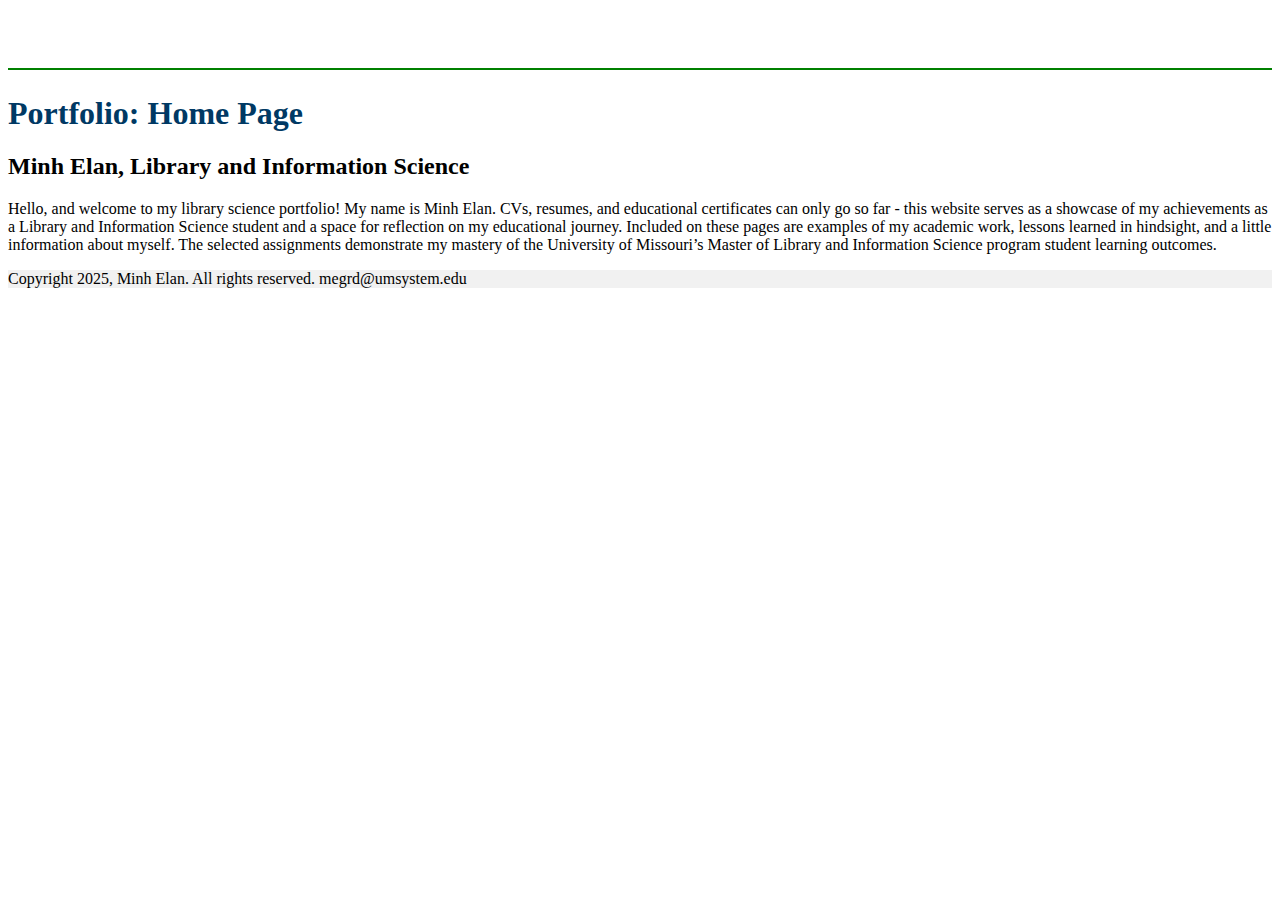
<file: webdevelopment/index.html>
<!DOCTYPE html>
<html lang="en-US">
<head>
               <!-- Home Page for Portfolio

School/Term:  University of Missouri ISLT 7355 Summer 2025

Developed: June 14, 2025

-->
 <meta charset="utf-8">
               <title>Home</title>
<link rel="stylesheet" href="nav.css">
<link rel="stylesheet" href="style.css">
</head>
<body>
    <nav></nav>
    <header>
        <h1>Portfolio: Home Page</h1>
    </header>
<main>
    <h2>Minh Elan, Library and Information Science</h2>
    <p>Hello, and welcome to my library science portfolio! My name is Minh Elan. CVs, resumes, and educational certificates can only go so far - this website serves as a showcase of my achievements as a Library and Information Science student and a space for reflection on my educational journey. Included on these pages are examples of my academic work, lessons learned in hindsight, and a little information about myself. The selected assignments demonstrate my mastery of the University of Missouri’s Master of Library and Information Science program student learning outcomes.</p>
    </main>


<footer>Copyright 2025, Minh Elan. All rights reserved. megrd@umsystem.edu </footer>
</body>
</html>
</file>
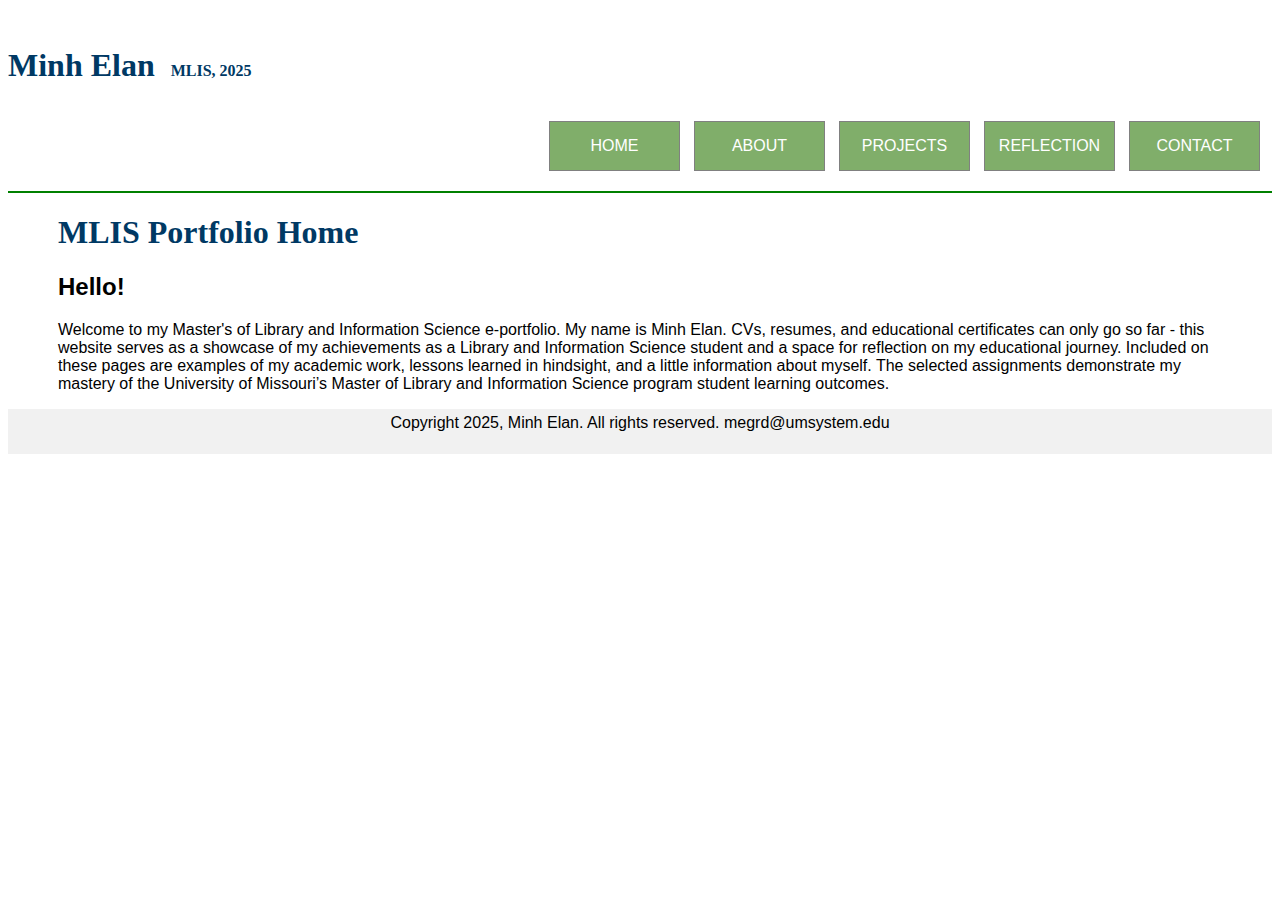
<file: webdevelopment/webdevelopment/index.html>
<!DOCTYPE html>
<html lang="en-US">
<head>
            <!-- Home Page for Portfolio
            School/Term:  University of Missouri ISLT 7355 Summer 2025
            Developed: June 14, 2025
            -->
    <meta charset="utf-8">
    <title>Home</title>
    <link rel="stylesheet" href="nav.css">
    <link rel="stylesheet" href="style.css">
</head>
<body><span style="margin-left:30px"><h1>Minh Elan&nbsp;&nbsp;<span style="font-size:medium" "font-style:italic" "font-weight:normal">MLIS, 2025</span></span></h1>
    <nav><ul>
        <li><a href="index.html">HOME</a></li>
        <li><a href="about.html">ABOUT</a></li>
        <li><a href="project.html">PROJECTS</a>
                <ul>
                     <li>Link 1</li>
                     <li>Link 2</li>
                     <li>Link 3</li>
              </ul>
        <li><a href="reflection.html">REFLECTION</a></li>
        <li><a href="#contact.html">CONTACT</a></li>
    </ul></nav>
    <header>
        <h1>MLIS Portfolio Home</h1>
    </header>
<main>
    <h2>Hello!</h2>
    <p>Welcome to my Master's of Library and Information Science e-portfolio. My name is Minh Elan. CVs, resumes, and educational certificates can only go so far - this website serves as a showcase of my achievements as a Library and Information Science student and a space for reflection on my educational journey. Included on these pages are examples of my academic work, lessons learned in hindsight, and a little information about myself. The selected assignments demonstrate my mastery of the University of Missouri’s Master of Library and Information Science program student learning outcomes.</p>
</main>
<footer>Copyright 2025, Minh Elan. All rights reserved. megrd@umsystem.edu </footer>
</body>
</html>
</file>
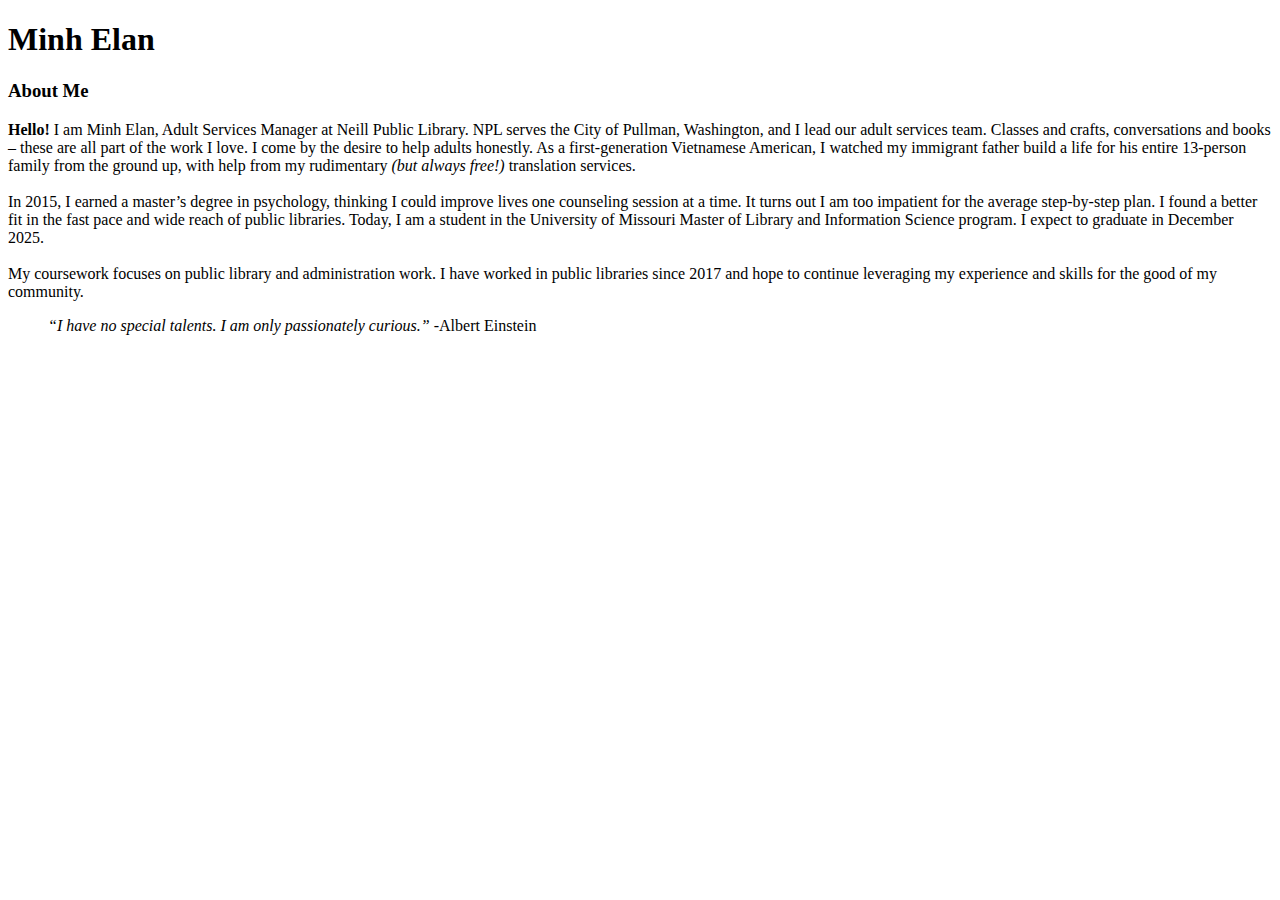
<file: webdevelopment/about the first.html>
<!DOCTYPE html>
<html lang ="en">
    
    <head>
        <!-- About Page for Portfolio

School/Term:  University of Missouri ISLT 7355 Summer 2025

Developed: June 14, 2025

-->
<meta charset="utf-8">
       <title>About Page</title>
        <meta name="description" content="About">
    </head>
    <body>
        
        <h1>Minh Elan</h1>
        <h3>About Me</h3>
        
        <p>
            <strong>Hello!</strong> I am Minh Elan, Adult Services Manager at Neill Public Library. NPL serves the City of Pullman, Washington, and I lead our adult services team. Classes and crafts, conversations and books – these are all part of the work I love. I come by the desire to help adults honestly. As a first-generation Vietnamese American, I watched my immigrant father build a life for his entire 13-person family from the ground up, with help from my rudimentary <em>(but always free!)</em> translation services. <br><br>
In 2015, I earned a master’s degree in psychology, thinking I could improve lives one counseling session at a time. It turns out I am too impatient for the average step-by-step plan. I found a better fit in the fast pace and wide reach of public libraries. Today, I am a student in the University of Missouri Master of Library and Information Science program. I expect to graduate in December 2025. <br><br>
My coursework focuses on public library and administration work. I have worked in public libraries since 2017 and hope to continue leveraging my experience and skills for the good of my community. </p>
<blockquote><em>“I have no special talents. I am only passionately curious.”</em> -Albert Einstein</blockquote>

        
    
    </body>
</html>
</file>
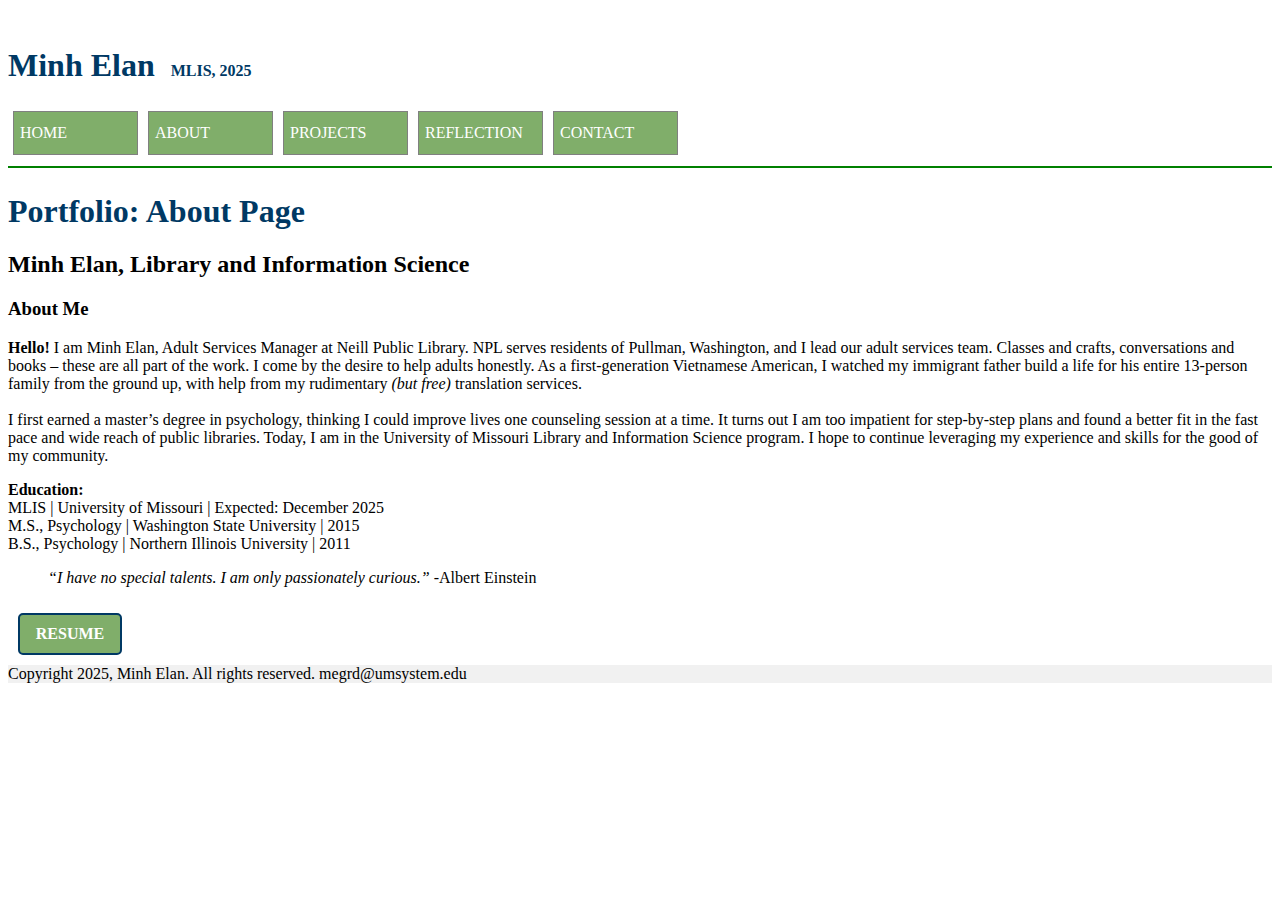
<file: webdevelopment/about.html>
<!DOCTYPE html>
<html lang="en-US">
<head>
            <!-- About Page for Portfolio
            School/Term:  University of Missouri ISLT 7355 Summer 2025
            Developed: June 14, 2025
            -->
        <meta charset="utf-8">
        <title>About</title>
         <link rel="stylesheet" href="nav.css">
               <link rel="stylesheet" href="style.css">
    <style>#resume {
        display: inline-block;
        border: 2px solid #003964;
        border-radius: 5px;
        width: 80px;
        list-style-type: none;
        text-align:center;
        padding: 10px;
        margin: 10px;
        color: white;
        background-color: #80ae6a;
        text-decoration: none;}
    </style>
</head>
<body><span style="margin-left:30px"><h1>Minh Elan&nbsp;&nbsp;<span style="font-size:medium" "font-style:italic" "font-weight:normal">MLIS, 2025</span></span></h1>
    <nav><ul>
        <li><a href="index.html">HOME</a></li>
        <li><a href="about.html">ABOUT</a></li>
        <li><a href="project.html">PROJECTS</a>
                <ul>
                     <li>Link 1</li>
                     <li>Link 2</li>
                     <li>Link 3</li>
              </ul>
        <li><a href="reflection.html">REFLECTION</a></li>
        <li><a href="#contact.html">CONTACT</a></li>
    </ul></nav>
    <header>
        <h1>Portfolio: About Page</h1>
    </header>
<main>
    <h2>Minh Elan, Library and Information Science</h2>
            <h3>About Me</h3>
                <p>
            <strong>Hello!</strong> I am Minh Elan, Adult Services Manager at Neill Public Library. NPL serves residents of Pullman, Washington, and I lead our adult services team. Classes and crafts, conversations and books – these are all part of the work. I come by the desire to help adults honestly. As a first-generation Vietnamese American, I watched my immigrant father build a life for his entire 13-person family from the ground up, with help from my rudimentary <em>(but free)</em> translation services.<br><br>
            I first earned a master’s degree in psychology, thinking I could improve lives one counseling session at a time. It turns out I am too impatient for step-by-step plans and found a better fit in the fast pace and wide reach of public libraries. Today, I am in the University of Missouri Library and Information Science program. I hope to continue leveraging my experience and skills for the good of my community.</p>
            <p><strong>Education:</strong><br>
MLIS | University of Missouri | Expected: December 2025<br>
M.S., Psychology | Washington State University | 2015<br>
B.S., Psychology | Northern Illinois University | 2011</p>
<blockquote><em>“I have no special talents. I am only passionately curious.”</em> -Albert Einstein</blockquote>
<a id="resume" href="../webcontent/Elanresume.pdf" target="_blank"><strong>RESUME</strong></a>
</main>
<footer>Copyright 2025, Minh Elan. All rights reserved. megrd@umsystem.edu </footer>
</body>
</html>
</file>
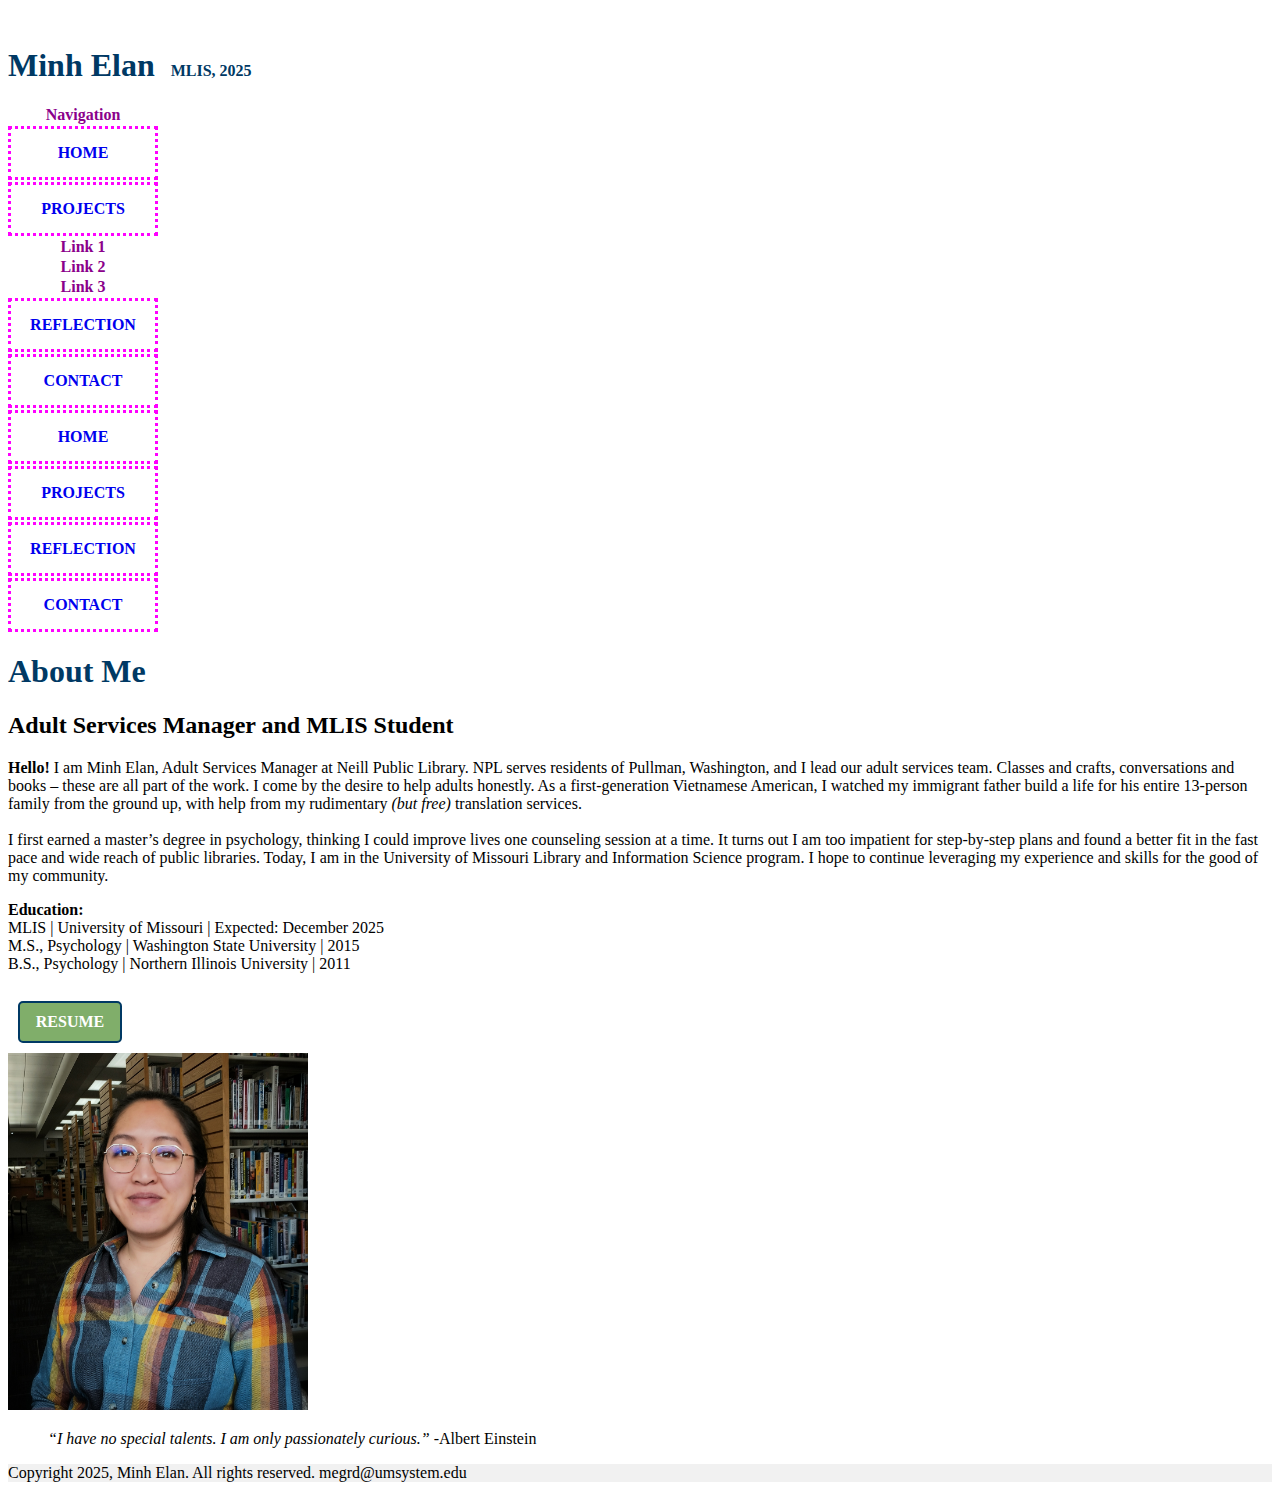
<file: webdevelopment/about2.html>
<!DOCTYPE html>
<html lang="en-US">
<head>
            <!-- About Page for Portfolio
            School/Term:  University of Missouri ISLT 7355 Summer 2025
            Developed: June 14, 2025
            -->
        <meta charset="utf-8">
        <title>About</title>
         <link rel="stylesheet" href="nav2.css">
               <link rel="stylesheet" href="style.css">
    <style>#resume {
        display: inline-block;
        border: 2px solid #003964;
        border-radius: 5px;
        width: 80px;
        list-style-type: none;
        text-align:center;
        padding: 10px;
        margin: 10px;
        color: white;
        background-color: #80ae6a;
        text-decoration: none;}
    </style>
</head>
<body><span style="margin-left:30px"><h1>Minh Elan&nbsp;&nbsp;<span style="font-size:medium" "font-style:italic" "font-weight:normal">MLIS, 2025</span></span></h1>
<nav>
    <ul class="mobile"> 
        <li>Navigation</li>
        <ul>
            <li><a href="index.html">HOME</a></li>
        <li><a href="project.html">PROJECTS</a></ul>
            <ul>
                 <li>Link 1</li>
                 <li>Link 2</li>
                 <li>Link 3</li>
              </ul>
        <ul><li><a href="reflection.html">REFLECTION</a></li></ul>
        <ul><li><a href="#contact.html">CONTACT</a></li></ul>
    </ul>
    <ul>
        <li><a href="index.html">HOME</a></li>
                <li><a href="project.html">PROJECTS</a>
                <ul>
                     <li>Link 1</li>
                     <li>Link 2</li>
                     <li>Link 3</li>
              </ul>
        <li><a href="reflection.html">REFLECTION</a></li>
        <li><a href="#contact.html">CONTACT</a></li>
    </ul>
</nav>
    <header>
        <h1>About Me</h1>
    </header>
<main>
    <div class="wrapper">
    <div class="box a"><h2>Adult Services Manager and MLIS Student</h2></div>
        <div class="box b"><p>
            <strong>Hello!</strong> I am Minh Elan, Adult Services Manager at Neill Public Library. NPL serves residents of Pullman, Washington, and I lead our adult services team. Classes and crafts, conversations and books – these are all part of the work. I come by the desire to help adults honestly. As a first-generation Vietnamese American, I watched my immigrant father build a life for his entire 13-person family from the ground up, with help from my rudimentary <em>(but free)</em> translation services.<br><br>
            I first earned a master’s degree in psychology, thinking I could improve lives one counseling session at a time. It turns out I am too impatient for step-by-step plans and found a better fit in the fast pace and wide reach of public libraries. Today, I am in the University of Missouri Library and Information Science program. I hope to continue leveraging my experience and skills for the good of my community.</p></div>
<div class="box c"><strong>Education:</strong><br>
MLIS | University of Missouri | Expected: December 2025<br>
M.S., Psychology | Washington State University | 2015<br>
B.S., Psychology | Northern Illinois University | 2011<br><br><a id="resume" href="../webcontent/Elanresume.pdf" target="_blank"><strong>RESUME</strong></a></div>
<div class="box pic"><img src="Elanphoto.jpg" alt="portrait image of Minh Elan" width="300"></div> 
<div class="box d"><blockquote><em>“I have no special talents. I am only passionately curious.”</em> -Albert Einstein</blockquote></div>
</div>
</main>
<footer>Copyright 2025, Minh Elan. All rights reserved. megrd@umsystem.edu </footer>
</body>
</html>
</file>
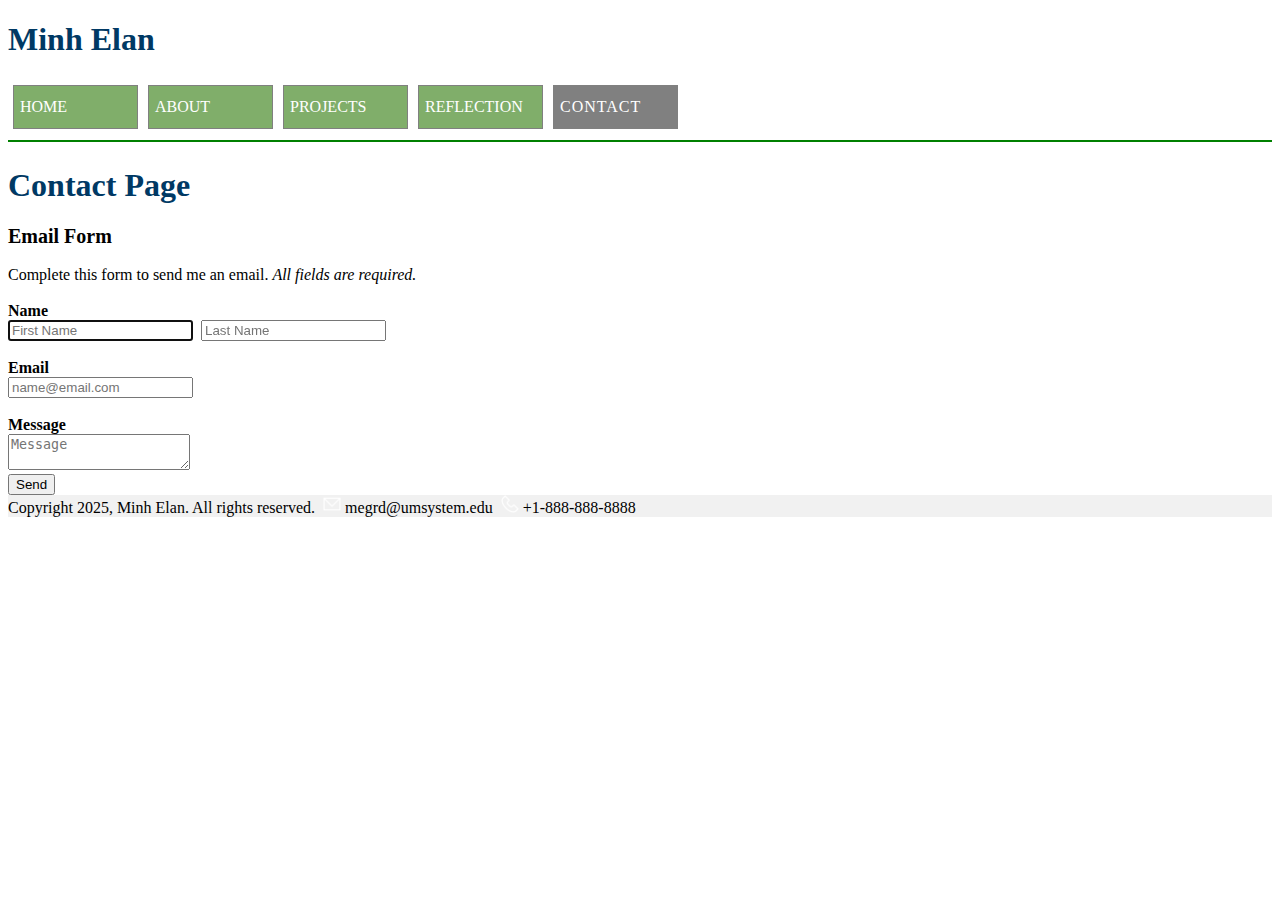
<file: webdevelopment/contact.html>
<!DOCTYPE html>
<html lang="en-US">
<head>
                <!-- Contact Page for Portfolio
            School/Term:  University of Missouri ISLT 7355 Summer 2025
            Developed: July 17, 2025
            -->
               <meta charset="utf-8">
                      <meta name="viewport" content="width=device-width, initial-scale=1">
                           <link rel="shortcut icon" type="images/x-icon" href="images/favicon.ico">  <title>Contact</title>
        <style>
        </style>
               <link rel="stylesheet" href="nav.css">
               <link rel="stylesheet" href="style.css">
</head>
<body><h1>Minh Elan</h1>
<nav>
<label id="hamburger">&#9776; NAVIGATION</label>

    <ul class="flex-container">
        <li><a href="index.html">HOME</a></li>
        <li><a href="index.html">ABOUT</a></li>
       <li id="proj"><a href="project.html">PROJECTS</a>
                <ul id="mobileHide">
                     <li><a href="project.html#project1">Project 1</a>
                    <li><a href="project.html#project2">Project 2</a>
                    <li><a href="project.html#project3">Project 3</a>
              </ul>
        </li>
    
       <li><a href="reflection.html">REFLECTION</a></li>
       <li class="active"><a href="contact.html">CONTACT</a></li>
    </ul>

</nav> 
<header> <h1>Contact Page</h1></header>
<main>
        <form action="mailto:megrd@missouri.edu?Subject=Profile%20Contact" method="post" enctype="text/plain" id="emailform"><label for="emailform"><strong><span style="font-size:20px">Email Form</span></strong></label><br><br>Complete this form to send me an email. <em>All fields are required.</em><br><br>
    <label for="name"><strong>Name</strong><br>
<input type="text" id="fname" name="fname" placeholder="First Name" autofocus required tabindex="1">&nbsp;
<input type="text" id="lname" name="lname" placeholder="Last Name" required tabindex="2"></label><br><br>
<label for="email"><strong>Email</strong></label><br>
<input type="email" id="email" name="email" placeholder="name@email.com" required tabindex="3"><br><br>
<label for="message"><strong>Message</strong></label><br>
<textarea tabindex="4" id="message" name="message" placeholder="Message" required></textarea><br>

<input type="submit" tabindex="5" value="Send">
</form>

</main>
<footer>Copyright 2025, Minh Elan. All rights reserved. &nbsp;<a href="mailto:megrd@umsystem.edu" class="icon"><img src="images/envelope.png" height="18" alt="email" class="enlarge"></a> megrd@umsystem.edu &nbsp;<a href="tel:+18888888888" class="icon"><img src="images/call.png" height="18" alt="phone" class="enlarge"></a> +1-888-888-8888</footer>
</body>
</html>
</file>
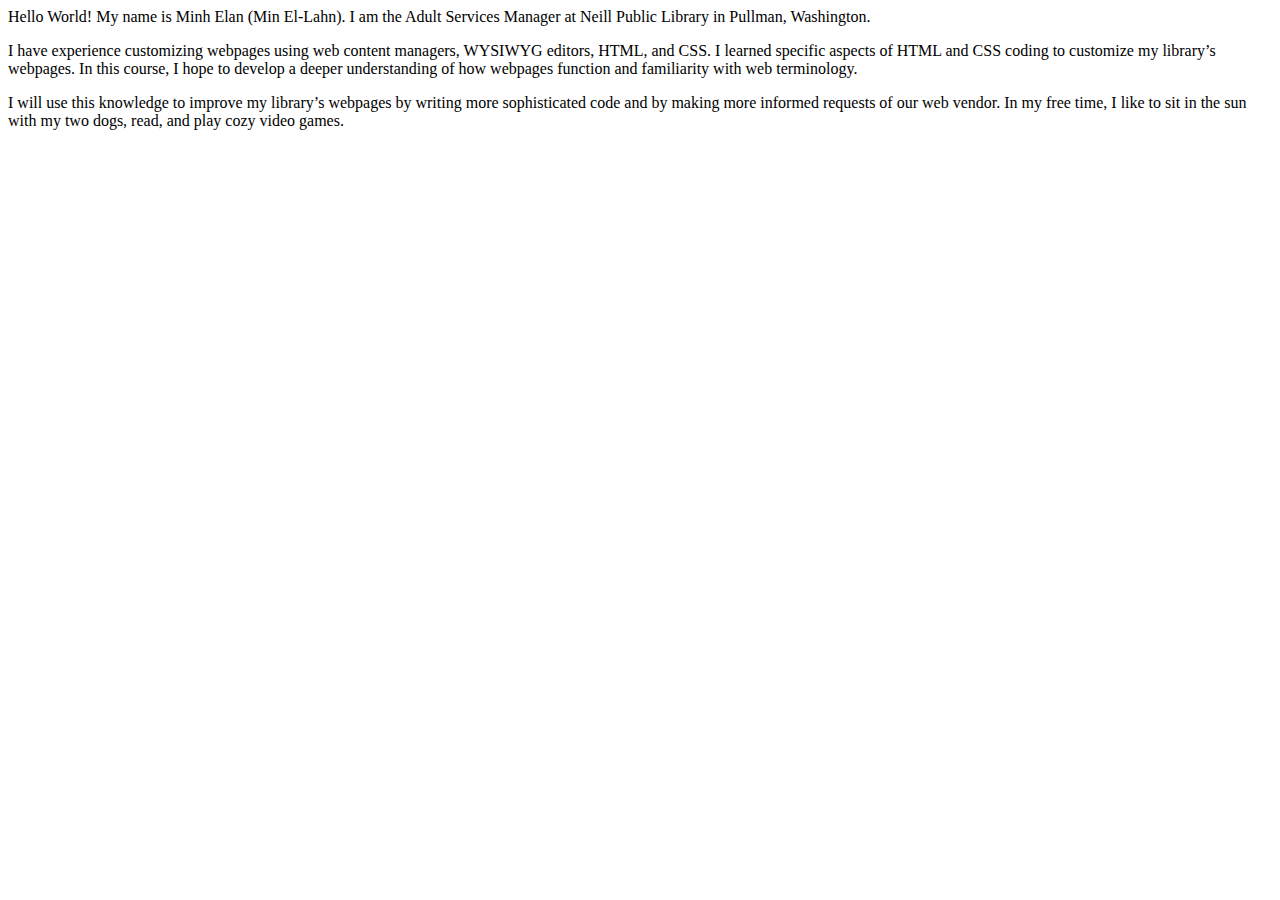
<file: webdevelopment/introElan.html>
<!DOCTYPE html>
<html lang="en-US">
<head>
               <meta charset="utf-8">
               <title>Welcome to Minh's Website</title>
</head>
<body>

     Hello World! My name is Minh Elan (Min El-Lahn). I am the Adult Services Manager at Neill Public Library in Pullman, Washington. <p>I have experience customizing webpages using web content managers, WYSIWYG editors, HTML, and CSS. I learned specific aspects of HTML and CSS coding to customize my library’s webpages. In this course, I hope to develop a deeper understanding of how webpages function and familiarity with web terminology.</p><p> I will use this knowledge to improve my library’s webpages by writing more sophisticated code and by making more informed requests of our web vendor. In my free time, I like to sit in the sun with my two dogs, read, and play cozy video games.</p>

</body>
</html>
</file>
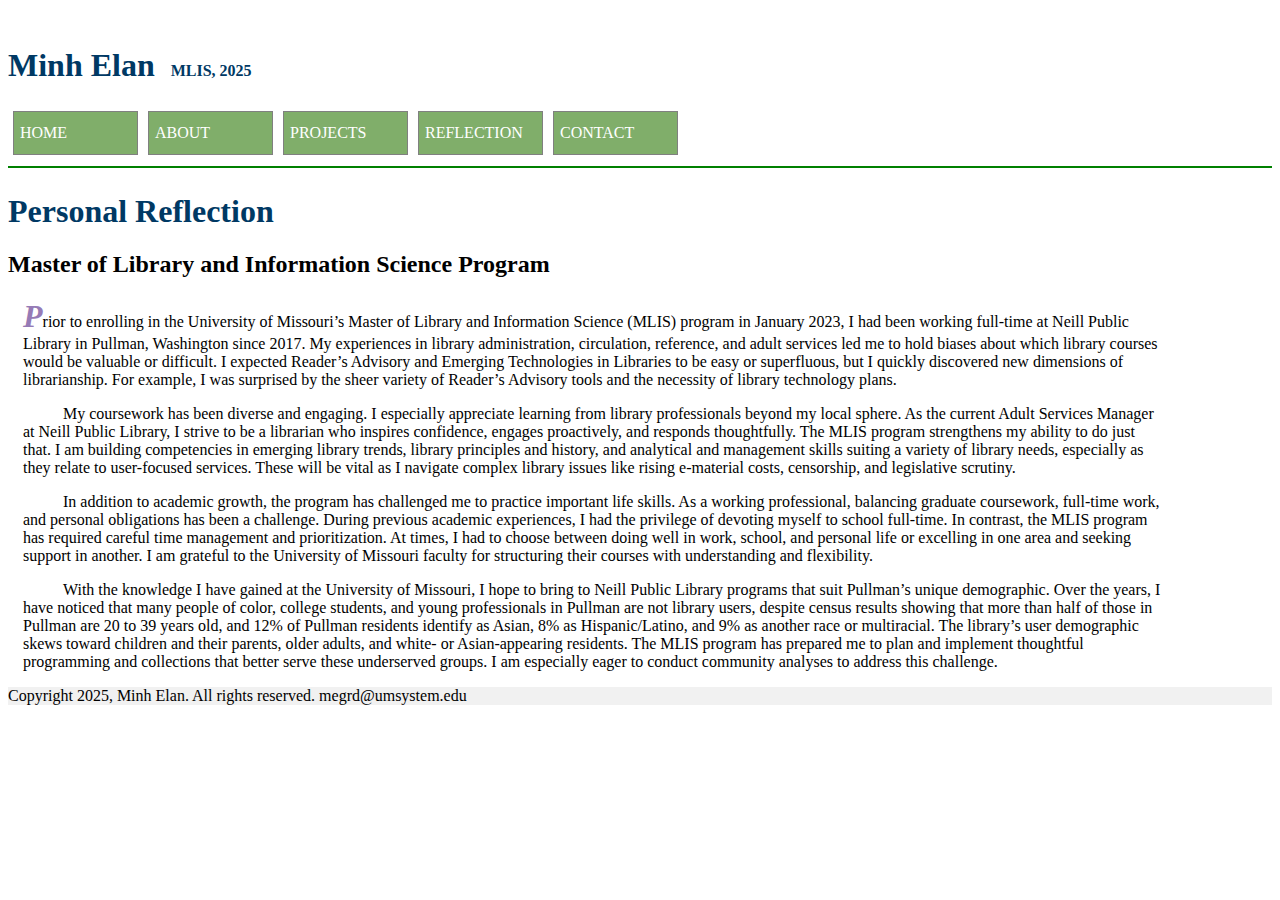
<file: webdevelopment/reflection.html>
<!DOCTYPE html>
<html lang="en-US">
<head>
            <!-- Personal Reflection Page for Portfolio
        School/Term:  University of Missouri ISLT 7355 Summer 2025
        Developed: June 23, 2025
        -->
            <meta charset="utf-8">
            <title>Personal Reflection</title>
        <style>
               p.reflectionp {text-indent: 40px;}
               p.intro::first-letter {  color: #967bb6;  font-size: 200%;font-style:italic;font-weight:bold;} div {margin-left:15px; width: 90%;}
        </style>
               <link rel="stylesheet" href="nav.css">
               <link rel="stylesheet" href="style.css">
</head>
<body> <span style="margin-left:30px"><h1>Minh Elan&nbsp;&nbsp;<span style="font-size:medium" "font-style:italic" "font-weight:normal">MLIS, 2025</span></span></h1>
<nav>
    <ul>
        <li><a href="index.html">HOME</a></li>
        <li><a href="about.html">ABOUT</a></li>
        <li><a href="project.html">PROJECTS</a>
                <ul>
                     <li>Link 1</li>
                     <li>Link 2</li>
                     <li>Link 3</li>
              </ul>
        <li><a href="reflection.html">REFLECTION</a></li>
        <li><a href="#contact.html">CONTACT</a></li>
    </ul>
</nav> 
<header> <h1>Personal Reflection</h1></header>
<main>
        <h2>Master of Library and Information Science Program</h2>
<div>
    <p class="intro">Prior to enrolling in the University of Missouri’s Master of Library and Information Science (MLIS) program in January 2023, I had been working full-time at Neill Public Library in Pullman, Washington since 2017. My experiences in library administration, circulation, reference, and adult services led me to hold biases about which library courses would be valuable or difficult. I expected Reader’s Advisory and Emerging Technologies in Libraries to be easy or superfluous, but I quickly discovered new dimensions of librarianship. For example, I was surprised by the sheer variety of Reader’s Advisory tools and the necessity of library technology plans. </p>  
    <p class="reflectionp">My coursework has been diverse and engaging. I especially appreciate learning from library professionals beyond my local sphere. As the current Adult Services Manager at Neill Public Library, I strive to be a librarian who inspires confidence, engages proactively, and responds thoughtfully. The MLIS program strengthens my ability to do just that. I am building competencies in emerging library trends, library principles and history, and analytical and management skills suiting a variety of library needs, especially as they relate to user-focused services. These will be vital as I navigate complex library issues like rising e-material costs, censorship, and legislative scrutiny.</p>
    <p class="reflectionp">In addition to academic growth, the program has challenged me to practice important life skills. As a working professional, balancing graduate coursework, full-time work, and personal obligations has been a challenge. During previous academic experiences, I had the privilege of devoting myself to school full-time. In contrast, the MLIS program has required careful time management and prioritization. At times, I had to choose between doing well in work, school, and personal life or excelling in one area and seeking support in another. I am grateful to the University of Missouri faculty for structuring their courses with understanding and flexibility.</p>
    <p class="reflectionp">With the knowledge I have gained at the University of Missouri, I hope to bring to Neill Public Library programs that suit Pullman’s unique demographic. Over the years, I have noticed that many people of color, college students, and young professionals in Pullman are not library users, despite census results showing that more than half of those in Pullman are 20 to 39 years old, and 12% of Pullman residents identify as Asian, 8% as Hispanic/Latino, and 9% as another race or multiracial. The library’s user demographic skews toward children and their parents, older adults, and white- or Asian-appearing residents. The MLIS program has prepared me to plan and implement thoughtful programming and collections that better serve these underserved groups. I am especially eager to conduct community analyses to address this challenge.</p>
</div>            
</main>
<footer>Copyright 2025, Minh Elan. All rights reserved. megrd@umsystem.edu </footer>
</body>
</html>
</file>
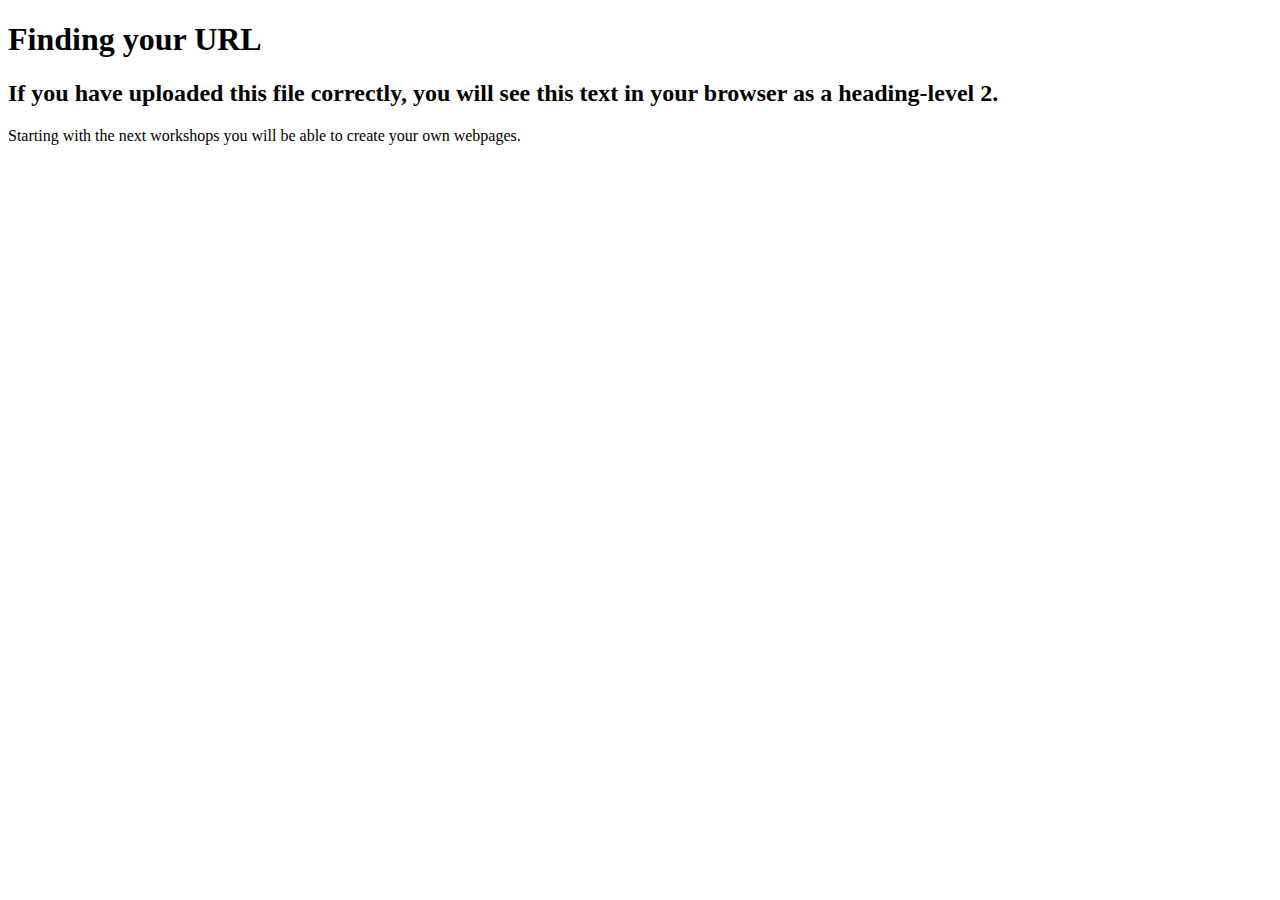
<file: webdevelopment/test.html>
<!DOCTYPE html>
<html>
    
    <head>
        <meta charset="utf-8">
       <title>Finding Your URL</title>
        <meta name="description" content="Finding your URL in GitHub">
    </head>
    <body>
        
        <h1>Finding your URL</h1>
        <h2>If you have uploaded this file correctly, you will see this text in your browser as a heading-level 2.</h2>
        
        <p>
            Starting with the next workshops you will be able to create your own webpages.
        </p>
        
    
    </body>
</html>
</file>
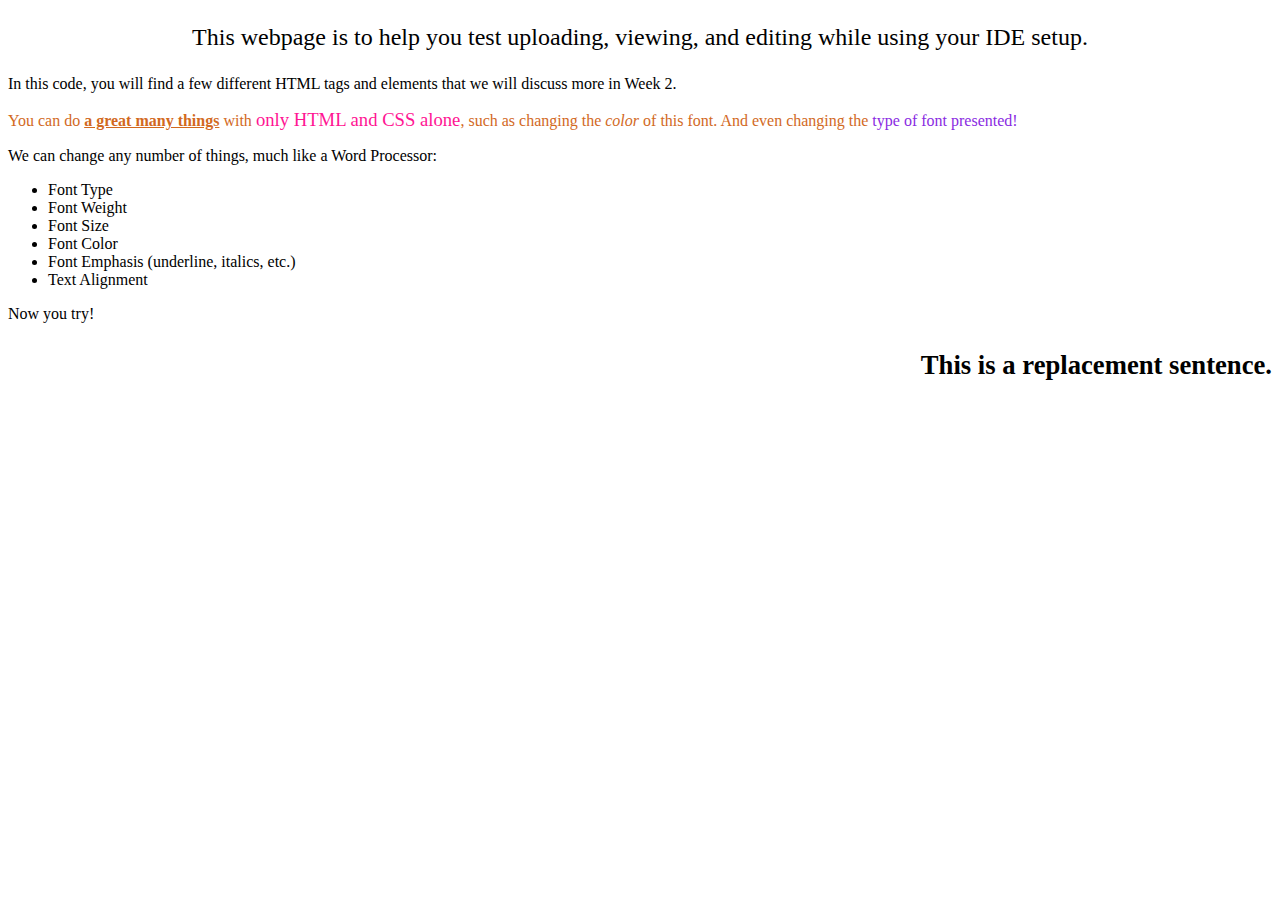
<file: webdevelopment/webpageTest.html>
<!DOCTYPE html>
<html lang="en-US">
<head>
    <title>testing your website</title>
    <meta charset="utf-8">
</head>
<body>
<p style="text-align: center; font-size: 18pt;">This webpage is to help you test uploading, viewing, and editing while using your IDE setup.</p>
    
<p>In this code, you will find a few different HTML tags and elements that we will discuss more in Week 2.</p>
    <p style="color:chocolate;">You can do <span style="font-weight: 600; text-decoration: underline;"> a great many things</span> with <span style="font-size: 14pt; color: deeppink;">only HTML and CSS alone</span>, such as changing the <em>color</em> of this font. And even changing the <span style="font-family: cursive; color:blueviolet;"> type of font presented!</span></p>
    <p>We can change any number of things, much like a Word Processor:</p>
    <ul>
    <li>Font Type</li>
        <li>Font Weight</li>
        <li>Font Size</li>
        <li>Font Color</li>
        <li>Font Emphasis (underline, italics, etc.)</li>
        <li>Text Alignment</li>
    </ul>
    <p> Now you try! </p>
    <p style="text-align: right; font-weight: bold; font-size: 20pt;"> This is a replacement sentence.</p>
    
</body>
</html>
</file>
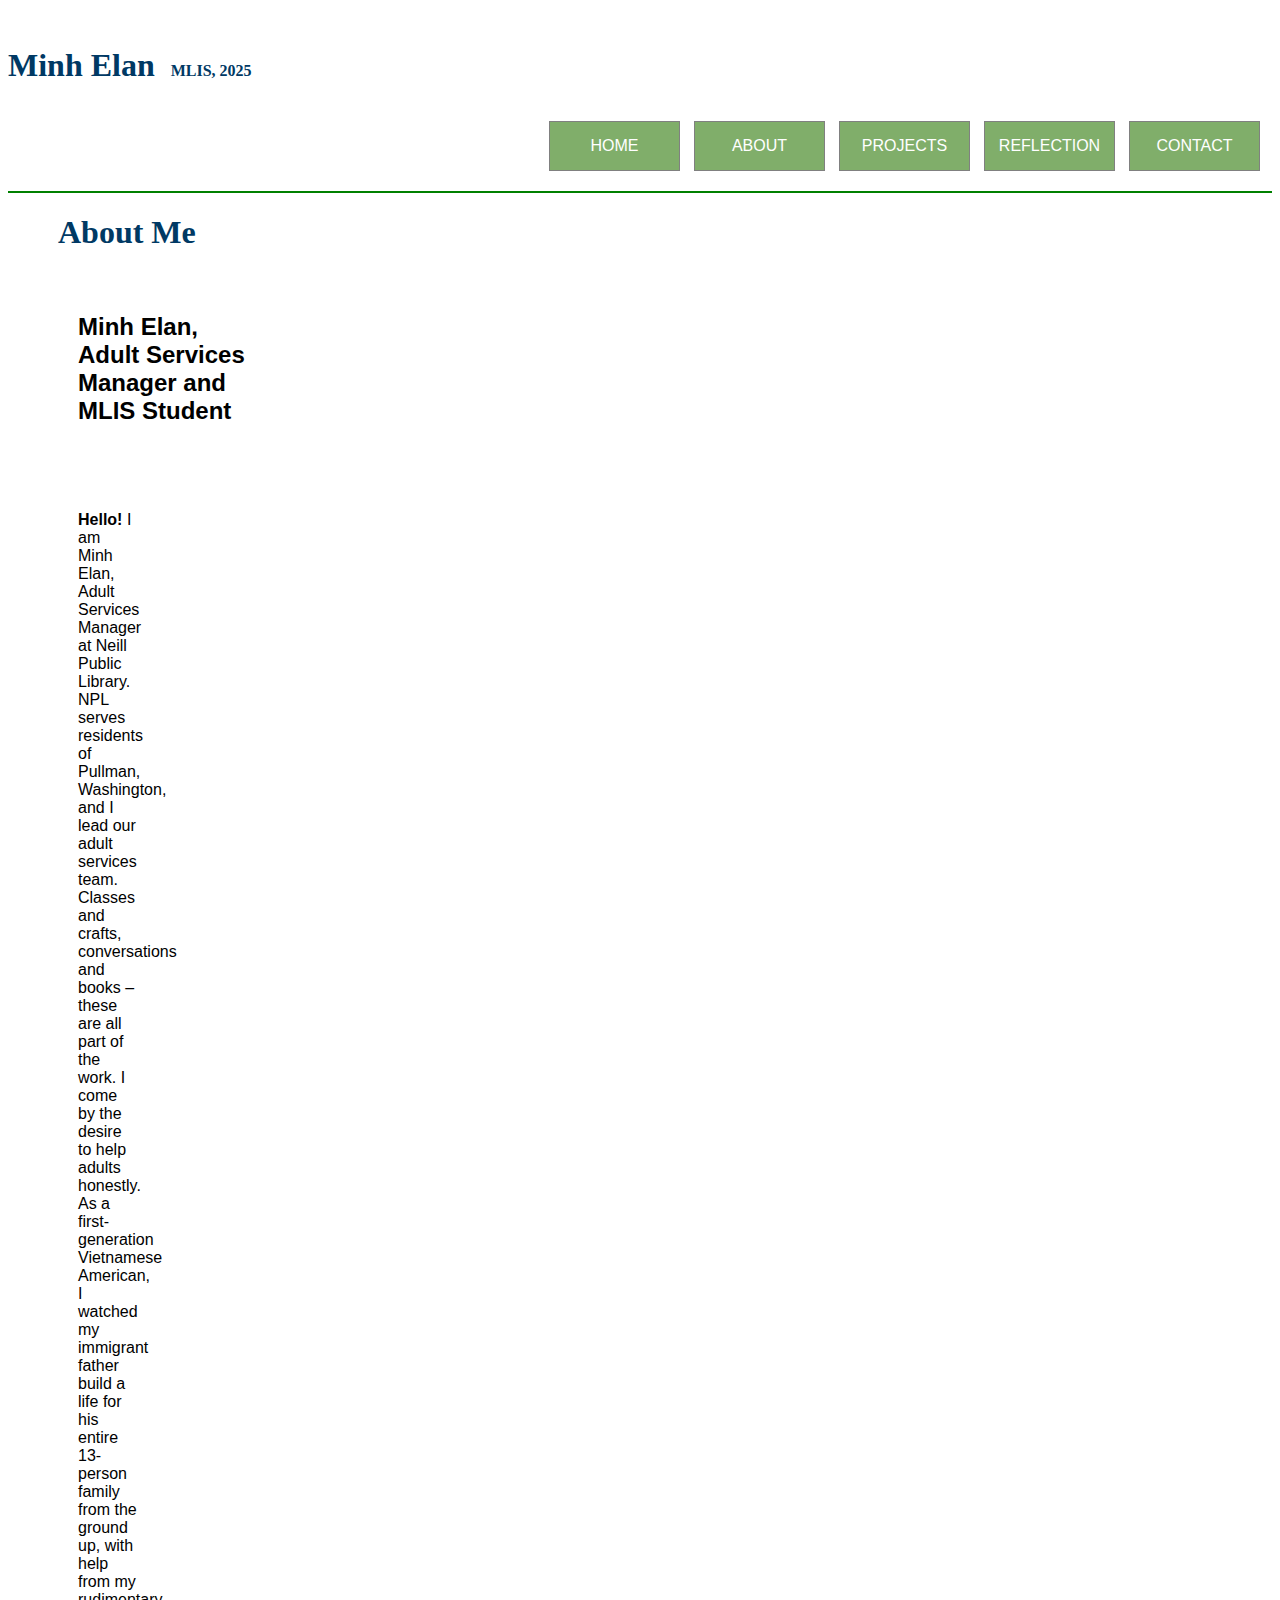
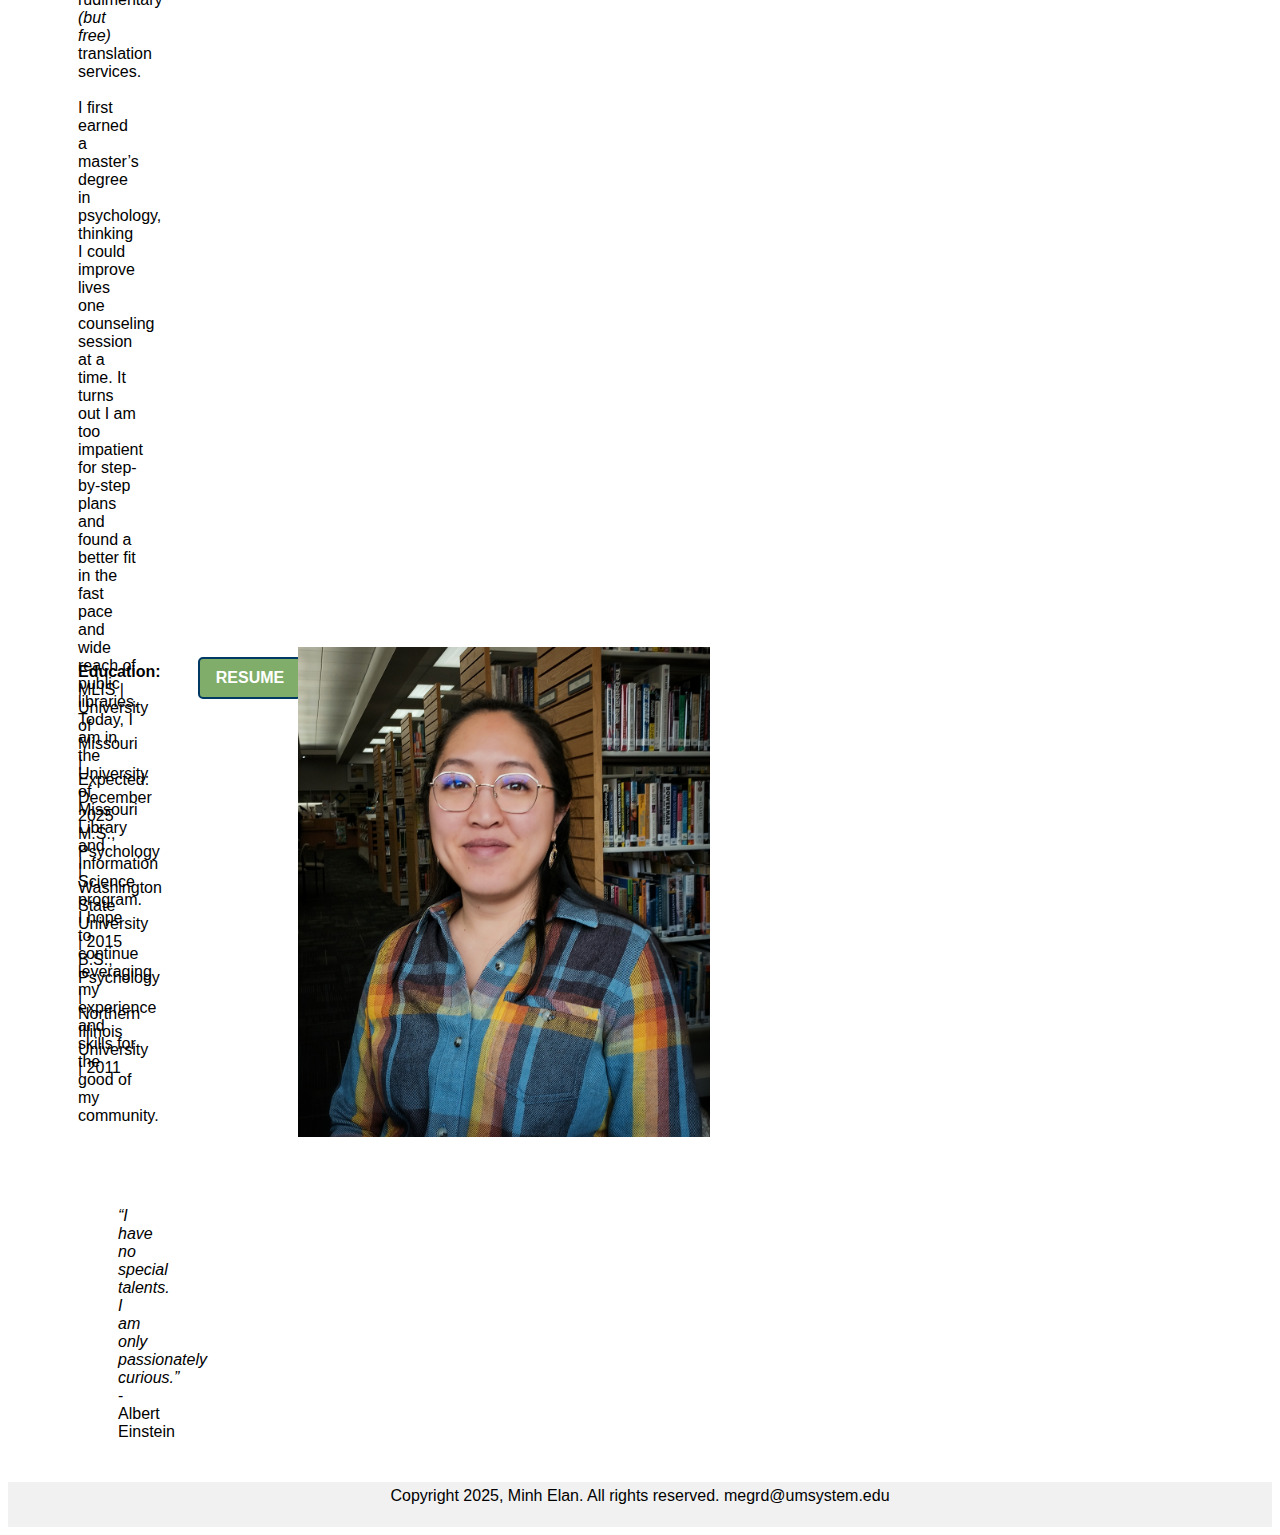
<file: webdevelopment/webdevelopment/about.html>
<!DOCTYPE html>
<html lang="en-US">
<head>
            <!-- About Page for Portfolio
            School/Term:  University of Missouri ISLT 7355 Summer 2025
            Developed: June 14, 2025
            -->
        <meta charset="utf-8">
        <title>About</title>
         <link rel="stylesheet" href="nav.css">
               <link rel="stylesheet" href="style.css">
    <style>#resume {
        display: inline-block;
        border: 2px solid #003964;
        border-radius: 5px;
        width: 80px;
        list-style-type: none;
        text-align:center;
        padding: 10px;
        margin: 10px;
        color: white;
        background-color: #80ae6a;
        text-decoration: none;}
    </style>
</head>
<body><span style="margin-left:30px"><h1>Minh Elan&nbsp;&nbsp;<span style="font-size:medium" "font-style:italic" "font-weight:normal">MLIS, 2025</span></span></h1>
    <nav><ul>
        <li><a href="index.html">HOME</a></li>
        <li><a href="about.html">ABOUT</a></li>
        <li><a href="project.html">PROJECTS</a>
                <ul>
                     <li>Link 1</li>
                     <li>Link 2</li>
                     <li>Link 3</li>
              </ul>
        <li><a href="reflection.html">REFLECTION</a></li>
        <li><a href="#contact.html">CONTACT</a></li>
    </ul></nav>
    <header>
        <h1>About Me</h1>
    </header>
<main>
    <div class="wrapper">
    <div class="box a"><h2>Minh Elan, Adult Services Manager and MLIS Student</h2></div>
            <div class="box b"><p>
            <strong>Hello!</strong> I am Minh Elan, Adult Services Manager at Neill Public Library. NPL serves residents of Pullman, Washington, and I lead our adult services team. Classes and crafts, conversations and books – these are all part of the work. I come by the desire to help adults honestly. As a first-generation Vietnamese American, I watched my immigrant father build a life for his entire 13-person family from the ground up, with help from my rudimentary <em>(but free)</em> translation services.<br><br>
            I first earned a master’s degree in psychology, thinking I could improve lives one counseling session at a time. It turns out I am too impatient for step-by-step plans and found a better fit in the fast pace and wide reach of public libraries. Today, I am in the University of Missouri Library and Information Science program. I hope to continue leveraging my experience and skills for the good of my community.</p></div>
<div class="box c"><p><strong>Education:</strong><br>
MLIS | University of Missouri | Expected: December 2025<br>
M.S., Psychology | Washington State University | 2015<br>
B.S., Psychology | Northern Illinois University | 2011</p></div>
<div class="box f"><blockquote><em>“I have no special talents. I am only passionately curious.”</em> -Albert Einstein</blockquote></div>
<div class="box d"><a id="resume" href="../webcontent/Elanresume.pdf" target="_blank"><strong>RESUME</strong></a></div>
<div class="box e"><img src="Elanphoto.jpg" alt="portrait image of Minh Elan" width="412" height="490"></div> 
</div></main>
<footer>Copyright 2025, Minh Elan. All rights reserved. megrd@umsystem.edu </footer>
</body>
</html>
</file>
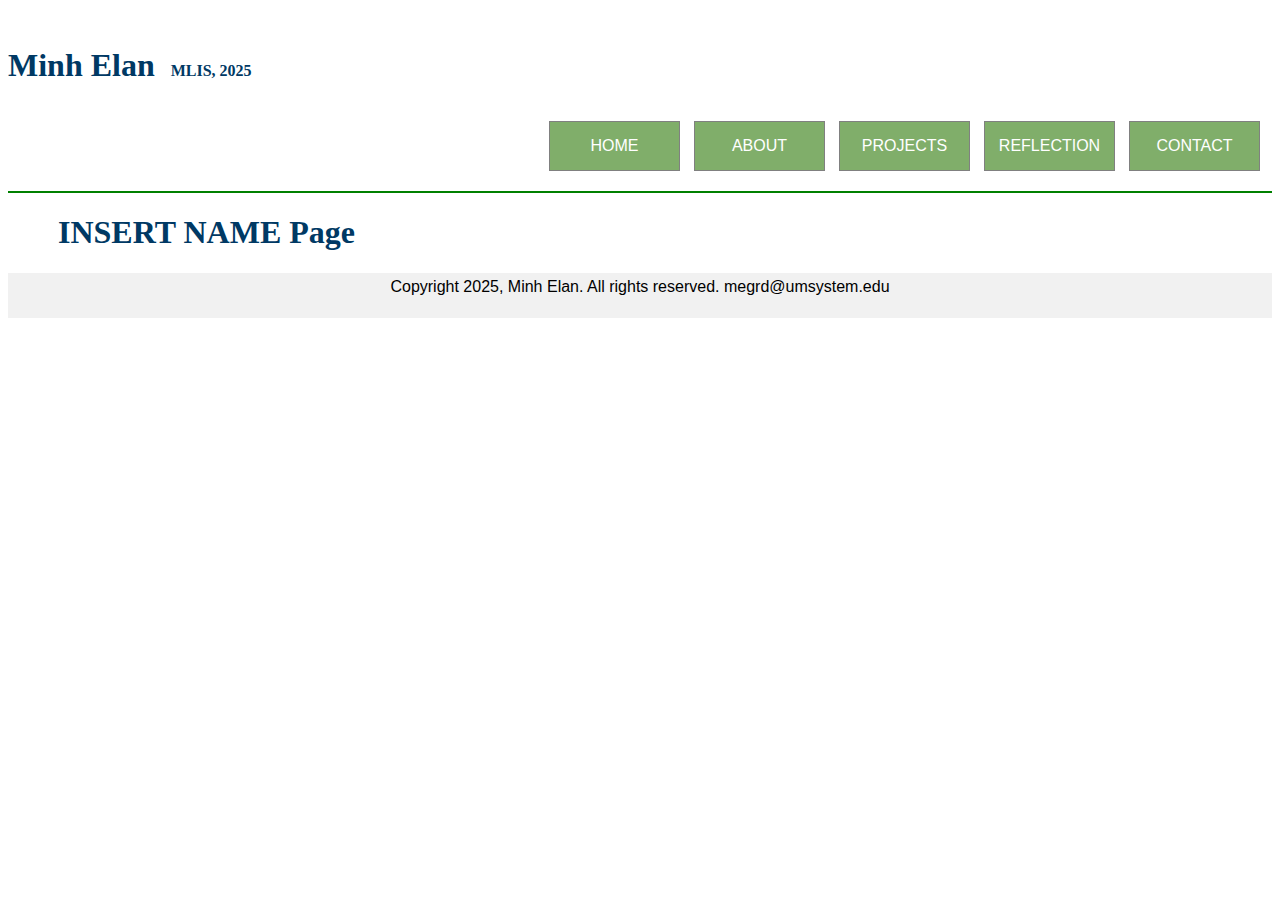
<file: webdevelopment/webdevelopment/Elan_Template.html>
<!DOCTYPE html>
<html lang="en-US">
<head>
                <!-- INSERT NAME OF Page for Portfolio
            School/Term:  University of Missouri ISLT 7355 Summer 2025
            Developed: DATE
            -->
               <meta charset="utf-8">
               <title>Page Title</title>
        <style>
               
        </style>
               <link rel="stylesheet" href="nav.css">
               <link rel="stylesheet" href="style.css">
</head>
<body><span style="margin-left:30px"><h1>Minh Elan&nbsp;&nbsp;<span style="font-size:medium" "font-style:italic" "font-weight:normal">MLIS, 2025</span></span></h1>
<nav>
<ul>
        <li><a href="index.html">HOME</a></li>
        <li><a href="about.html">ABOUT</a></li>
        <li><a href="project.html">PROJECTS</a>
                <ul>
                     <li>Link 1</li>
                     <li>Link 2</li>
                     <li>Link 3</li>
              </ul>
        <li><a href="reflection.html">REFLECTION</a></li>
        <li><a href="#contact.html">CONTACT</a></li>
    </ul>
</nav> 
<header> <h1>INSERT NAME Page</h1></header>
<main></main>
<footer>Copyright 2025, Minh Elan. All rights reserved. megrd@umsystem.edu </footer>
</body>
</html>
</file>
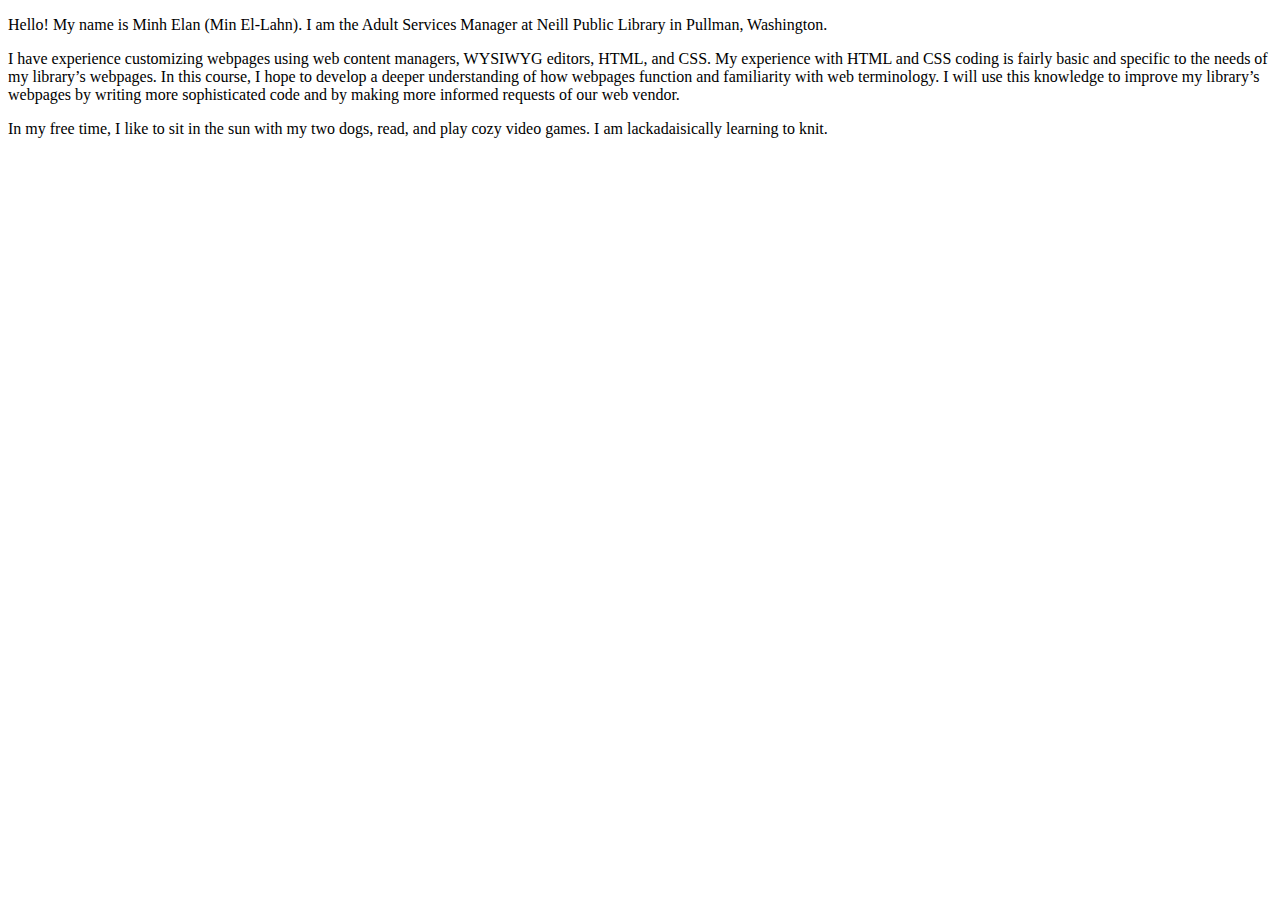
<file: webdevelopment/webdevelopment/introElan.html>
<!DOCTYPE html>
<html lang="en-US">
<head>
               <meta charset="utf-8">
               <title>Welcome to Minh's Website</title>
</head>
<body>

     <p>Hello! My name is Minh Elan (Min El-Lahn). I am the Adult Services Manager at Neill Public Library in Pullman, Washington.</p><p>I have experience customizing webpages using web content managers, WYSIWYG editors, HTML, and CSS. My experience with HTML and CSS coding is fairly basic and specific to the needs of my library’s webpages. In this course, I hope to develop a deeper understanding of how webpages function and familiarity with web terminology. I will use this knowledge to improve my library’s webpages by writing more sophisticated code and by making more informed requests of our web vendor.</p><p>In my free time, I like to sit in the sun with my two dogs, read, and play cozy video games. I am lackadaisically learning to knit.</p>

</body>
</html>
</file>
<file: webdevelopment/nav.css>
.flex-container{display:flex;}
nav {width:100%;}
nav ul {margin:0px 5px 0px 0px;}
.active {letter-spacing: 1px; background-color:gray;
}
#hamburger {
display: none;
}
li#proj:hover {max-height:20px;}
nav ul {display:flex;}


nav ul li {
  float:left;  
  list-style:none;
 position:relative;
  border: 1px solid grey; 
  width: 115px;
  list-style-type: none;
  padding: 15px 7px;
  margin: 15px 7px 15px 7px;
  background-color: #80ae6a;
  text-align: center;
  }

nav ul li a {
  color:#ffffff;
  text-decoration:none;
  font-size:medium; 
  display:flex;}

nav ul li ul {
  display:none;
/* position:absolute;*/
  color:#ffffff;
  margin: 18px 0px 0px 0px;
  padding: 0px;}

nav ul li ul li {
  border-radius: 5px;
  margin: 2px;
  padding: 10px 8px;
  right: 10px;}

nav ul li:hover ul {display:flex;flex-direction:column;}
  
nav ul li ul li:hover {
  color: #ffffff;
  background-color: gray;}

nav ul {
list-style-type: none;
margin: 0;
padding: 0;
}
nav a {
text-decoration: none;
display: flex;
margin: 2px;
}
/*format all navigation <a> elements*/

nav a:hover, nav a:focus {
background-color: navy;
}

/*position sub-menu or drop-down*/
nav ul>li ul {
position: absolute;
top: 100%;
display: none;
}
nav ul ul li {
float:none;
}
/*special hover to display the drop-down*/
nav>ul>li:hover>ul{
display: block;
}

@media only screen and (min-width: 951px) {
  nav {min-height: 60px;border-bottom: 2px solid green;margin-bottom:25px;}
.flex-container{flex-direction:row;flex-wrap:nowrap;float:right;width:100%;}
}

@media only screen and (min-width: 641px) and (max-width: 950px) {
.flex-container{flex-direction:row;flex-wrap:wrap;float:inline-start;margin-top:5px;margin-bottom:10px;}
}
nav {height:auto;}
nav ul li {
 
 position:relative;
   padding: 10px 4px;
  margin: 5px;

  }
  li#proj:hover #mobileHide {
display: flex;margin:auto;
}
nav ul li ul li {
    border-radius: 0px;
    margin: 3px 0px 0px 0px;
    padding: 5px;
    right: 6px;
}



@media only screen and (max-width: 640px) {
.flex-container {flex-direction:column;width:80%;margin-bottom:20px;}
nav:hover  #mobileHide {display: none;}
nav:active #mobileHide {display: none;}
li {display:none;}
nav:hover li {display:flex;width:100%;margin:2px 13px 2px 13px;}
 nav:active li {display:flex;width:100%;margin:2px 13px 2px 13px;}
#hamburger {
display: block;
float: none;
font-size: 20px;
background-color:black;
color:white;
padding:5px;
}
li#proj:hover {margin-bottom:115px;}
li#proj:hover #mobileHide {
display: flex;width:50%;margin:auto;padding:5px;
}
nav ul li ul li {height:20px;}
  
  
nav {width:100%;height:auto;border-bottom:none}
nav ul li {
  position:relative;
  border: 1px solid grey; 
  width: 115px;
  padding: 10px 5px;
  margin: 5px;
  background-color: #80ae6a;
  text-align: center;
  }
nav ul {display:flex;flex-direction:column;}
}
</file>
<file: webdevelopment/style.css>
h1 {color:#003964;}
body {background-color: #ffffff;
font: #000000;} 
footer {font:white;background-color:#f1f1f1;}
</file>
<file: webdevelopment/webdevelopment/nav.css>
nav {width:100%;height: 85px;border-bottom: 2px solid green;}
nav ul {float:right;margin:0px 5px 0px 0px;}
nav ul li a {
  color:#ffffff;
  text-decoration:none;
  font-size:medium;
  display:block;}
nav ul li {
  float:left;  
  list-style:none;
  position:relative;
  border: 1px solid grey; 
  width: 115px;
  list-style-type: none;
  padding: 15px 7px;
  margin: 15px 7px 15px 7px;
    background-color: #80ae6a;
  text-align: center;
  }

nav ul li ul {
  display:none;
  position: absolute;
  color:#ffffff;
  margin: 18px 0px 0px 0px;
  padding: 0px;}

nav ul li ul li {
  border-radius: 5px;
  margin: 2px;
  padding: 10px 8px;
  right: 10px;}

nav ul li:hover ul {display:block;}
  
nav ul li ul li:hover {
  color: #ffffff;
  background-color: gray;}
</file>
<file: webdevelopment/webdevelopment/style.css>
h1 {color:#003964;font-family:Georgia, 'Times New Roman', Times, serif}
body {background-color: #ffffff;
font: #000000; font-family:Arial, Helvetica, sans-serif;padding:0px;} 
footer {background-color:#f1f1f1;
 margin-top:auto;
    width: 100%;
  text-align: center;
height:40px;
padding-top:5px;}
main {margin:0px 50px 5px 50px;}
header {margin:5px 50px 0px 50px;}
.wrapper {
  display:grid;
  grid-gap:10px;
  grid-template-columns: 100px 100px 100px;
}
.box {padding:20px;}
.a {grid-column: 1 / 3;
  grid-row: 1;}
.b {grid-column: 1;
  grid-row: 2 / 4;}
.c {grid-column: 1;
  grid-row: 3;}
.d {grid-column: 2;
  grid-row: 3;}
.e {grid-column: 3;
  grid-row: 3;}
.f {grid-column: 1;
  grid-row: 4;}
</file>
<file: webdevelopment/nav2.css>
nav ul {
list-style-type: none;
margin: 0;
padding: 0;
}
nav>ul li {
width: 150px; /*this is important to set so our drop-down doesn't go across the page*/
position: relative; /*we must add a position to our main navigation bar so we can position a drop-down properly */
text-align: center;
font-weight: bold;
color: darkmagenta;
}
nav ul li {
margin-bottom: 2px;
}
nav a {
text-decoration: none;
display: block;
border: 3px dotted magenta;
padding: 15px 15px 15px 15px;
}


/*format all navigation <a> elements*/
nav a:link{
background-color: white;
}
nav a:hover, nav a:focus {
background-color: cornsilk;
}
nav a:active{
background-color: aquamarine;
}


/*position sub-menu or drop-down*/
nav ul>li ul {
position: absolute;
margin-top: 0;
margin-left: 100%;
display: none;
}

/*special hover to display the drop-down*/
nav>ul>li:hover>ul{
display: block;
}
</file>
